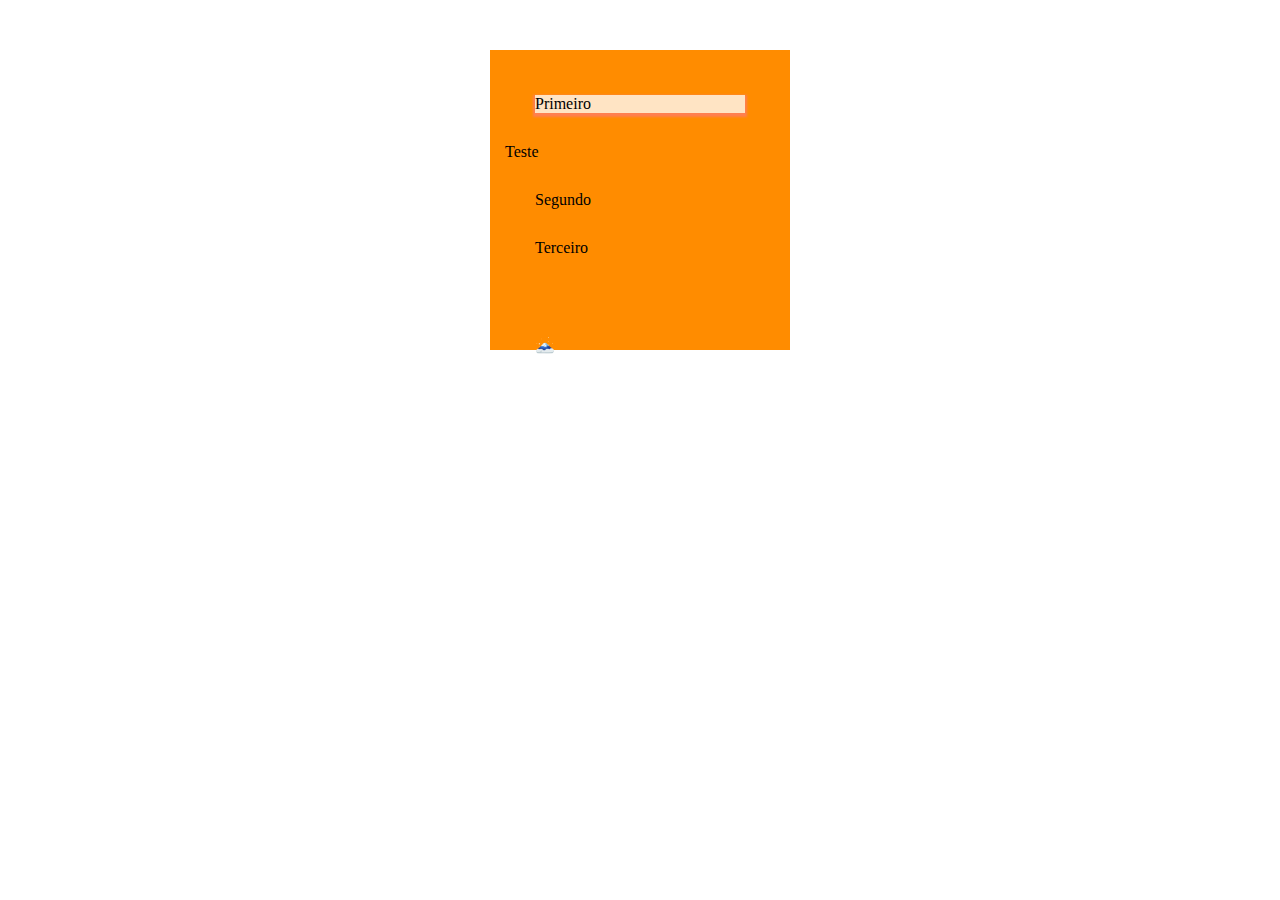
<file: uiuiu/animação/index.html>
<!DOCTYPE html>
<html lang="en">
<head>
    <meta charset="UTF-8">
    <meta http-equiv="X-UA-Compatible" content="IE=edge">
    <meta name="viewport" content="width=device-width, initial-scale=1.0">
    <link rel="stylesheet" href="style.css">
    <title>Document</title>
</head>
<body>
    <div class="container">
        <div class="btn">Primeiro</div>
        <span>Teste</span>
        <div class="btn">Segundo</div>
        <div class="btn">Terceiro</div>
        <br />
        <div class="btn">&#128507;</div>

    </div>
</body>
</html>
</file>
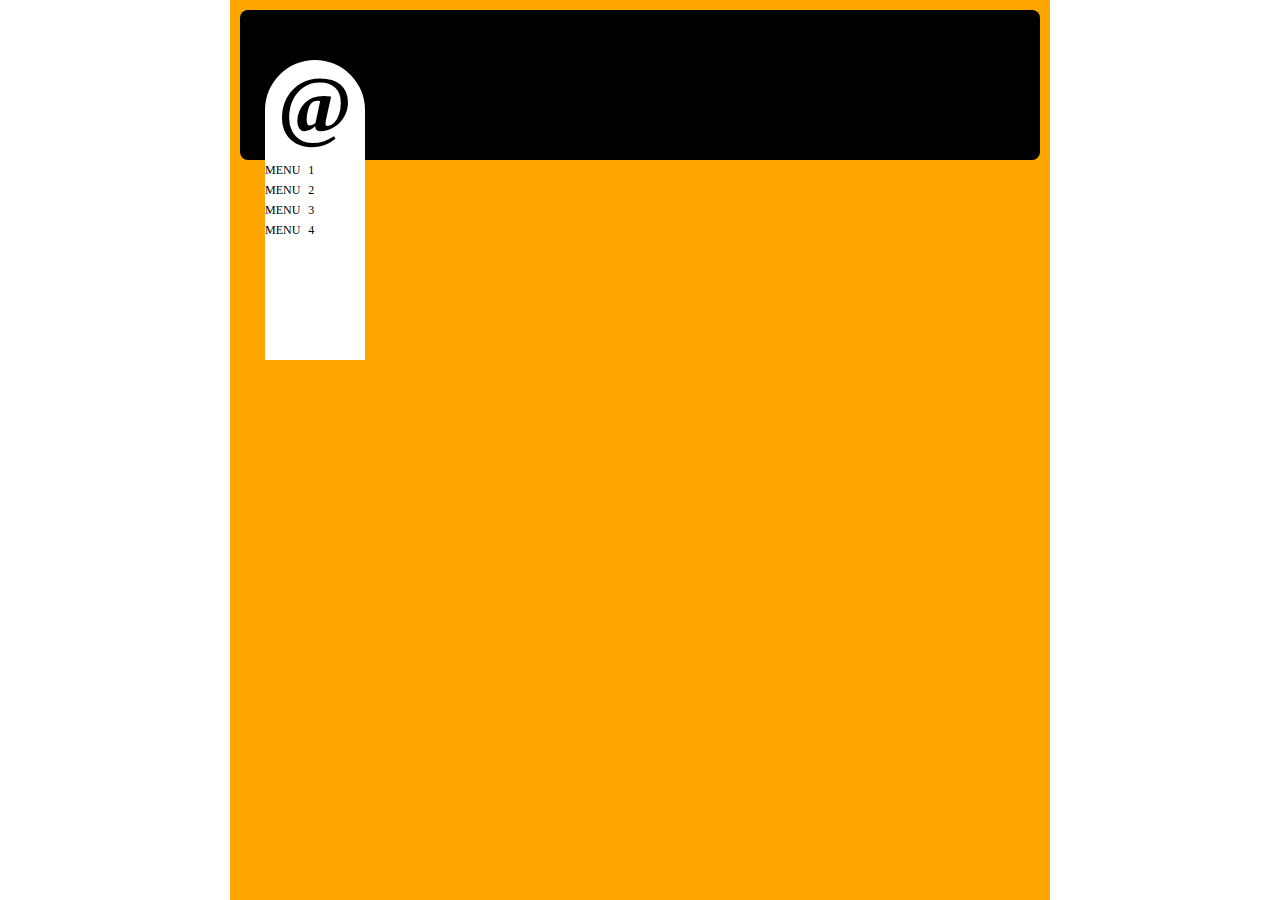
<file: uiuiu/logo/index.html>
<!DOCTYPE html>
<html lang="en">
<head>
    <meta charset="UTF-8">
    <meta http-equiv="X-UA-Compatible" content="IE=edge">
    <meta name="viewport" content="width=device-width, initial-scale=1.0">
    <link rel="stylesheet" href="style.css">
    <title>Document</title>
</head>
<body>
    <div class="container">
        <div class="header">
            <div class="logo">
                <span>@</span> 
            </div>        
            <div class="menu">
                <ul>
                    <li>Menu 1</li>
                    <li>Menu 2</li>
                    <li>Menu 3</li>
                    <li>Menu 4</li>
                </ul>

            </div>
        </div>
    </div>

</body>
</html>
</file>
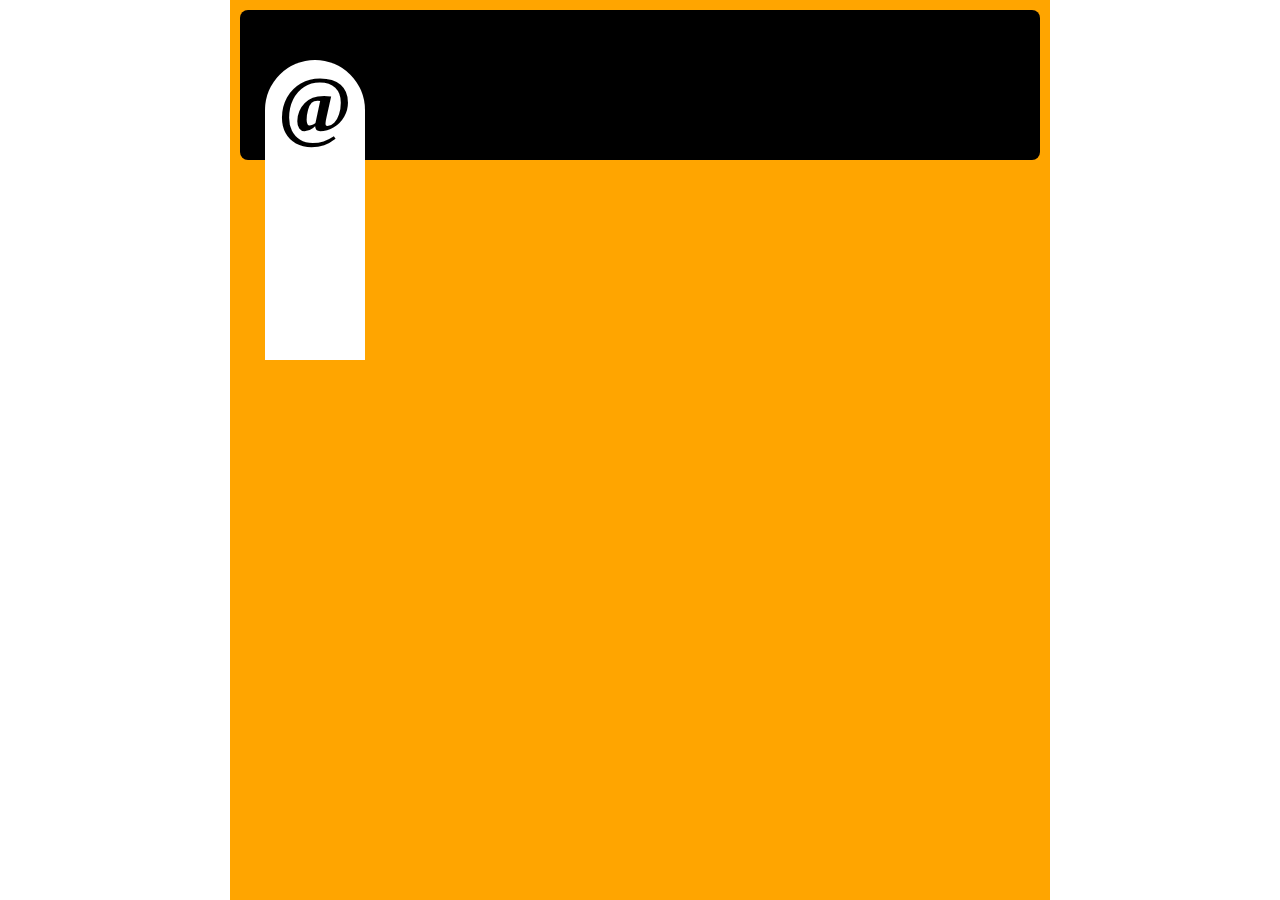
<file: layout.html>
<!DOCTYPE html>
<html lang="en">
<head>
    <meta charset="UTF-8">
    <meta http-equiv="X-UA-Compatible" content="IE=edge">
    <meta name="viewport" content="width=device-width, initial-scale=1.0">
    <link rel="stylesheet" href="style.css">
    <title>Document</title>
</head>
<body>
    <div class="container">
        <div class="header">
            <div class="logo">
                <span>@</span> 
            </div>        
            <div class="menu">

            </div>
        </div>
    </div>

</body>
</html>
</file>
<file: uiuiu/animação/style.css>
*{
    margin: 0;
    padding: 0;
    box-sizing: border-box;
}

.container div{
    margin: 30px;
}



.container{
    position: relative;
    top: 50px;
    background-color: darkorange;
    width: 300px;
    height: 300px;
    margin: 0 auto;
    padding: 15px;
}


.container div:nth-child(1){
    background-color: bisque;
    box-shadow: 0px 2px 2px 2px coral ;
}

.container div:nth-child(2):hover{
    transform: scale(2);
    transition: all 0;
     
}

.container div:nth-child(3):hover{
    background-color: brown;
    box-shadow: 0px 2px 0px 2px green ;
    transition: all 0;
    transform: rotate(45deg);
    
}

.container div:nth-child(4):hover{
    transform: translateX(50px)  translateY(10px); 
    transition: all 0;    
}

.container div:nth-child(5):hover{
    transition: all 0;     
}

.container div:nth-child(6):hover{
    transform: scale(2);
    transition: linear 0.3s;
    opacity: 0;
}
</file>
<file: uiuiu/logo/style.css>
*{
    margin: 0;
    padding: 0;
    box-sizing: border-box;
    font-size: 12px;
}
.container{
    background-color: orange;
    height: 100vh;
    width: 80vw;
    max-width: 820px;
    margin: 0 auto;
}
.header{
    background-color: black;
    height: 150px;
    position: relative;
    top: 10px;
    margin-left: 10px;
    margin-right: 10px;
    border-radius: 8px;
    /*color: white;*/

}

.logo{
    position: absolute;
    bottom: 0;
    left: 25px;
    height: 100px;
    width: 100px;
    border-top-right-radius: 50%;
    border-top-left-radius: 50%;
    background-color: white;
    text-align: center;
}

.logo span{
    font-size: 80px; 
    font-weight: bold;
    text-shadow: 4px 4px 4px 4px rgba(82, 77, 77, 0.6);
}

.logo span:hover{
    cursor: pointer;
    transform: rotate(45deg);
    font-size: 90px;
    transition: all 0.3s;
}

.menu{
    background-color: white;
    position: absolute;
    width: 100px;
    height: 200px;
    top: 150px;
    left: 25px;
}

.menu ul li{
    list-style: none;
    line-height: 20px;
    word-spacing: 5px;
    text-transform: uppercase;
    font-style: bold;
    transition: all 0.3s;
    columns: red;
}

.menu ul li:hover{
    transform: translateX(20px) scale(1.2);
    transition: all 0.3s;
    cursor: pointer;
}
</file>
<file: style.css>
*{
    margin: 0;
    padding: 0;
    box-sizing: border-box;
    font-size: 12px;
}
.container{
    background-color: orange;
    height: 100vh;
    width: 80vw;
    max-width: 820px;
    margin: 0 auto;
}
.header{
    background-color: black;
    height: 150px;
    position: relative;
    top: 10px;
    margin-left: 10px;
    margin-right: 10px;
    border-radius: 8px;
    /*color: white;*/

}

.logo{
    position: absolute;
    bottom: 0;
    left: 25px;
    height: 100px;
    width: 100px;
    border-top-right-radius: 50%;
    border-top-left-radius: 50%;
    background-color: white;
    text-align: center;
}

.logo span{
    font-size: 80px; 
    font-weight: bold;
    text-shadow: 4px 4px 4px 4px rgba(82, 77, 77, 0.6);
}

.logo span:hover{
    cursor: pointer;
    font-size: 90px;
    transition: all 0.3s;
}

.menu{
    background-color: white;
    position: absolute;
    width: 100px;
    height: 200px;
    top: 150px;
    left: 25px;
}
</file>
